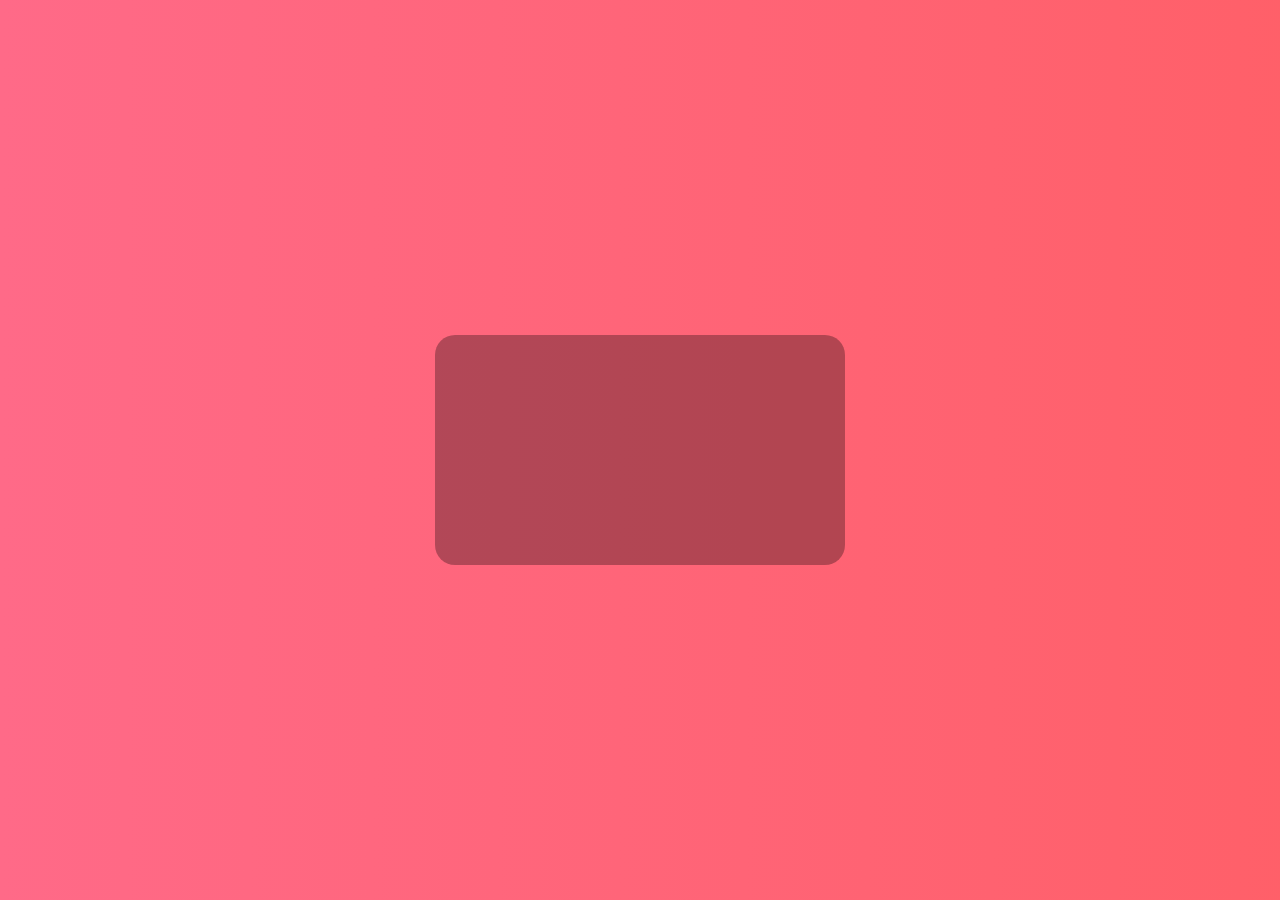
<file: index.html>
<!DOCTYPE html>
<html>
<head>
<meta charset="UTF-8">
<meta name="viewport" content="width=device-width, initial-scale=1.0">
<title>💘 Valentine</title>
<link rel="stylesheet" href="style.css">
</head>

<body>
<div id="bg-hearts"></div>
<audio id="bgm" src="music.mp3" loop></audio>

<div class="container" id="app">
  <h2 id="question"></h2>
  <div id="options"></div>
</div>

<script src="script.js"></script>
</body>
</html>
</file>
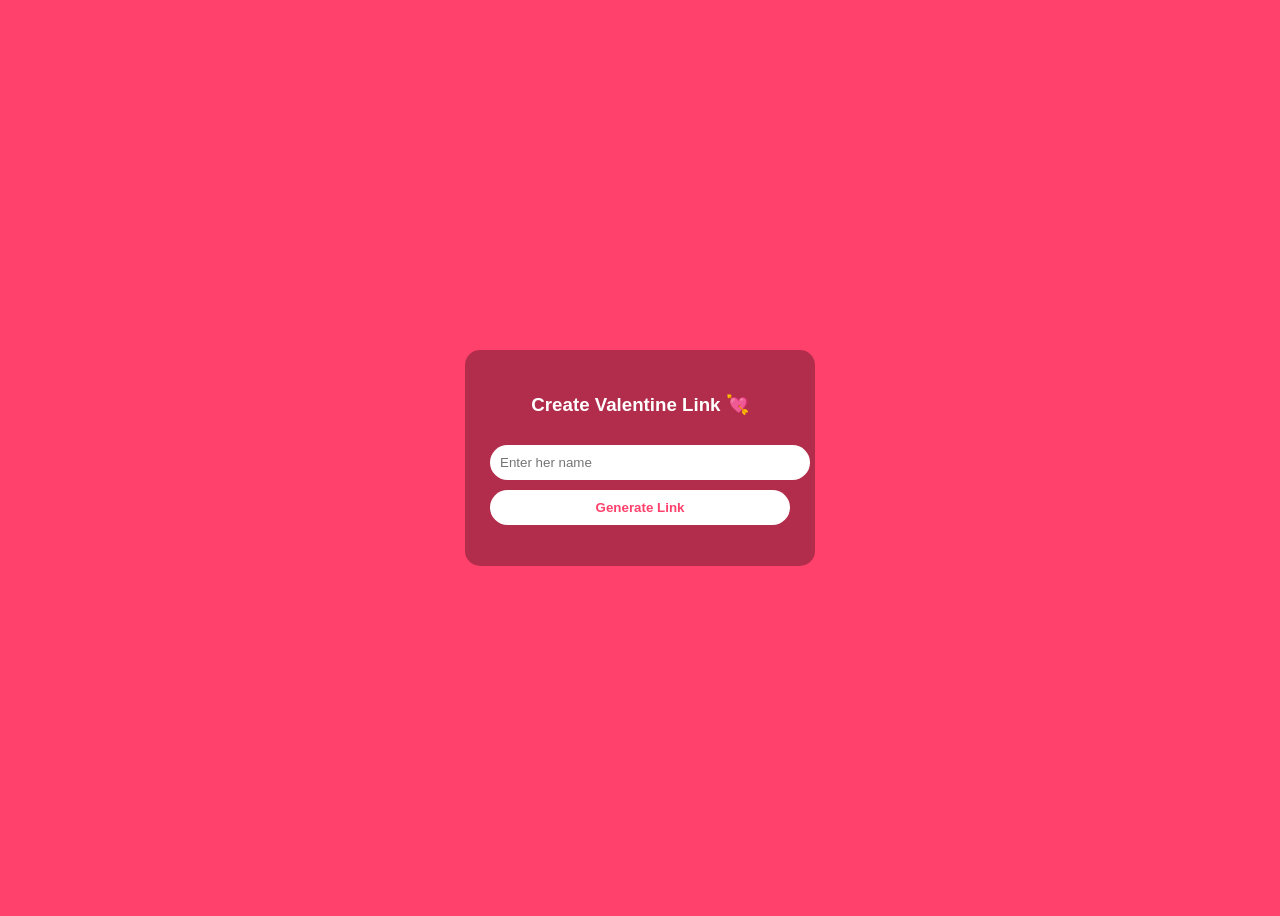
<file: create.html>
<!DOCTYPE html>
<html>
<head>
  <meta charset="UTF-8">
  <title>Create Valentine Link</title>
  <style>
    body{
      background:#ff416c;
      font-family:sans-serif;
      display:flex;
      justify-content:center;
      align-items:center;
      height:100vh;
      color:white;
    }
    .box{
      background:rgba(0,0,0,0.3);
      padding:25px;
      border-radius:15px;
      width:300px;
      text-align:center;
    }
    input,button{
      width:100%;
      padding:10px;
      margin-top:10px;
      border:none;
      border-radius:20px;
    }
    button{ background:white; color:#ff416c; font-weight:bold; }
    button{
  cursor: pointer;
  pointer-events: auto;
}

  </style>
</head>
<body>

<div class="box">
  <h3>Create Valentine Link 💘</h3>
  <input id="name" placeholder="Enter her name" />
  <button type="button" onclick="create()">Generate Link</button>

  <p id="result"></p>
</div>

<script>
function create(){
  const name = document.getElementById("name").value.trim();

  if(!name){
    alert("Please enter a name ❤️");
    return;
  }

  fetch("https://website-backend-2fey.onrender.com/create", {
    method: "POST",
    headers: { "Content-Type": "application/json" },
    body: JSON.stringify({ name })
  })
  .then(res => res.json())
  .then(data => {
  const link = `${window.location.origin}/index.html?token=${data.token}`;


    document.getElementById("result").innerHTML =
      `<p style="margin-top:10px;">Copy & share:</p>
       <a href="${link}" target="_blank">${link}</a>`;
  })
  .catch(err => {
    alert("Backend not reachable ❌");
    console.error(err);
  });
}
</script>


</body>
</html>
</file>
<file: style.css>
body{
  margin:0;
  background:linear-gradient(135deg,#ff416c,#ff4b2b);
  height:100vh;
  display:flex;
  justify-content:center;
  align-items:center;
  font-family:Poppins,sans-serif;
  color:white;
}
.container{
  background:rgba(0, 0, 0, 0.3);
  padding:25px;
  width:90%;
  max-width:360px;
  border-radius:20px;
  text-align:center;
}
/* container inside the card that holds options */
#options {
  position: relative;       /* important: NO moves inside this box */
  height: 160px;            /* enough vertical space for yes + no */
}

/* both buttons basic */
button {
  padding: 12px 16px;
  border: none;
  border-radius: 28px;
  font-size: 15px;
  cursor: pointer;
  display: block;
}
/* Normal question option buttons (Q1–Q4) */
.option-btn {
  width: 80%;
  margin: 10px auto;
  padding: 12px;
  border-radius: 25px;
  border: none;
  font-size: 15px;
  display: block;
  background: #ffffff;
  color: #333;
  cursor: pointer;
}


/* YES button: centered, on top */
.yes {
  width: 70%;
  margin: 8px auto 0;
  background: #ffffff;
  color: #ff416c;
  font-weight: 600;
  z-index: 100;            /* make sure it stays above NO */
  position: relative;
}

/* NO button: same size, initially below YES, absolutely positioned */
.no {
  width: 70%;
  background: #ff1744;
  color: white;
  position: absolute;
  left: 50%;
  transform: translateX(-50%); /* center horizontally */
  top: 88px;                   /* place below YES */
  transition: left 0.06s linear, top 0.06s linear;
  z-index: 50;
  pointer-events: auto;        /* allow hover detection; JS will block clicks */
}
.fade-in {
  opacity: 0;
  animation: fadeIn 1.5s ease forwards;
}

@keyframes fadeIn {
  from { opacity: 0; transform: translateY(20px); }
  to { opacity: 1; transform: translateY(0); }
}
.explode-heart {
  position: fixed;
  font-size: 24px;
  pointer-events: none;
  animation: explode 1.2s ease-out forwards;
}

@keyframes explode {
  0% {
    transform: scale(1) translate(0, 0);
    opacity: 1;
  }
  100% {
    transform: scale(2) translate(var(--x), var(--y));
    opacity: 0;
  }
}
/* Background heart layer */
#bg-hearts {
  position: fixed;
  top: 0;
  left: 0;
  width: 100%;
  height: 100%;
  overflow: hidden;
  z-index: -1;
  pointer-events: none;
}

/* Floating heart style */
.bg-heart {
  position: absolute;
  bottom: -20px;
  font-size: 20px;
  animation: floatHeart linear infinite;
  opacity: 0.6;
}

@keyframes floatHeart {
  0% {
    transform: translateY(0) scale(1);
    opacity: 0.8;
  }
  100% {
    transform: translateY(-120vh) scale(1.8);
    opacity: 0;
  }
}
body {
  margin: 0;
  min-height: 100vh;
  overflow: hidden;
  background: linear-gradient(270deg, #ff416c, #ff4b2b, #ff6a88);
  background-size: 600% 600%;
  animation: gradientMove 12s ease infinite;
}

@keyframes gradientMove {
  0% { background-position: 0% 50%; }
  50% { background-position: 100% 50%; }
  100% { background-position: 0% 50%; }
}

/* Background heart layer */
#bg-hearts {
  position: fixed;
  top: 0;
  left: 0;
  width: 100%;
  height: 100%;
  z-index: -1;
  pointer-events: none;
  overflow: hidden;
}

.bg-heart {
  position: absolute;
  bottom: -20px;
  font-size: 18px;
  opacity: 0.6;
  animation: floatHeart linear forwards;
}

@keyframes floatHeart {
  0% {
    transform: translateY(0) scale(1);
    opacity: 0.7;
  }
  100% {
    transform: translateY(-120vh) scale(1.8);
    opacity: 0;
  }
}

.final-box 
{
  height: 60vh;
  display: flex;
  flex-direction: column;
  justify-content: center;
  align-items: center;
  text-align: center;
}
</file>
